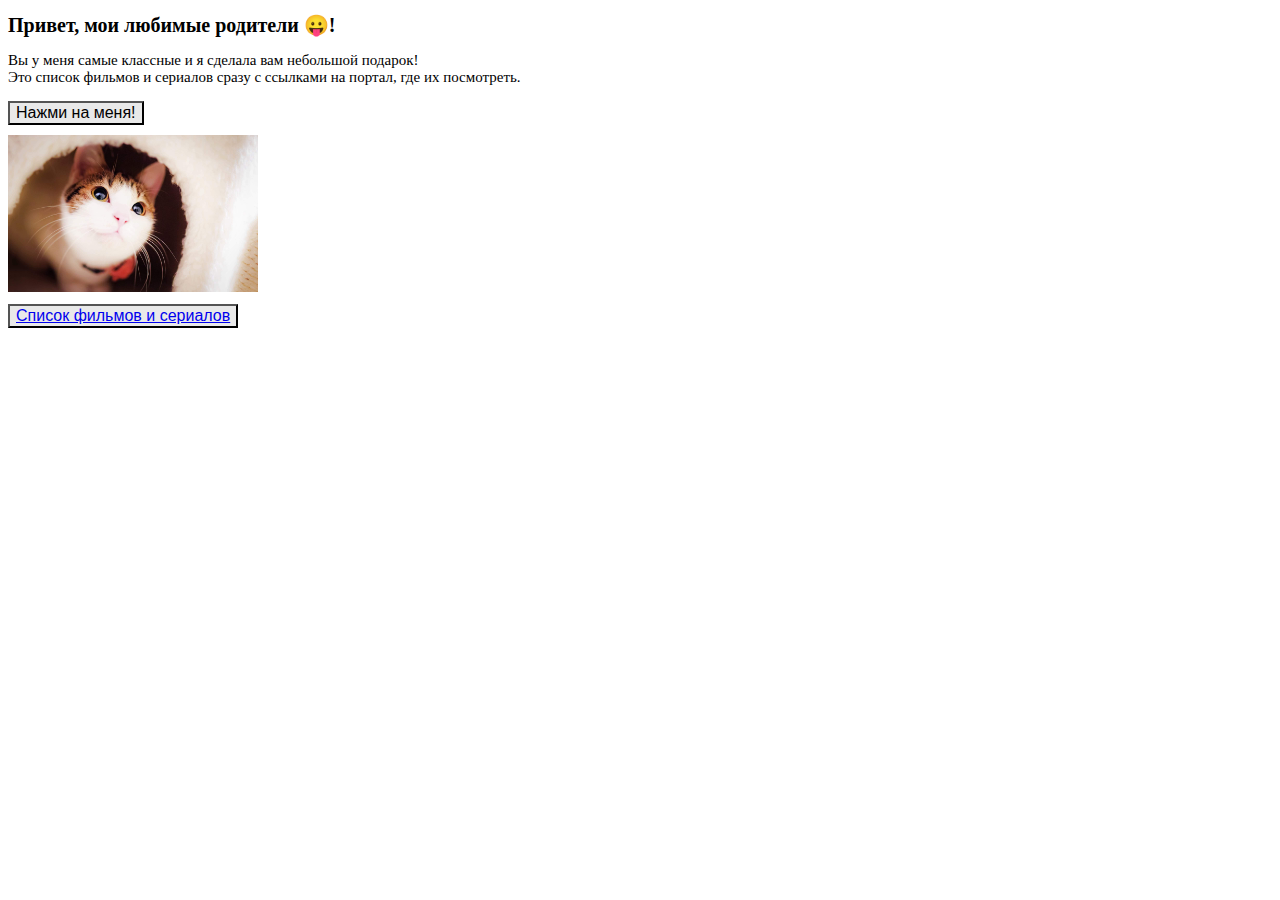
<file: index.html>
<!DOCTYPE html>
<html lang="en">
    <head>
        <meta charset="UTF-8">
        <title>Привет, мама!</title>
        <link rel="stylesheet" href="index.css">
    </head>

    <body>
        
            <h1>Привет, мои любимые родители &#128539! </h1>
                <p class="paragraf">
                        Вы у меня самые классные и я сделала вам небольшой подарок!
                    <br/>    
                        Это список фильмов и сериалов сразу с ссылками на портал, где их посмотреть.
                </p>
                <div class="click">
                    <button> Нажми на меня!</button>

                </div>
                <div class="output"></div>

                <div class="images">
                    <img src="image/1621520869_20-oir_mobi-p-koshki-milota-zhivotnie-krasivo-foto-20.jpg" 
                    alt="Милый котик"
                    width="250px">
                 </div>
                <br/>
                
                <div>
                    <button>
                        <a href="movies.html">Список фильмов и сериалов</a> 
                    </button>
                <script src="index.js"></script>
                </div>
    </body>
</html>
</file>
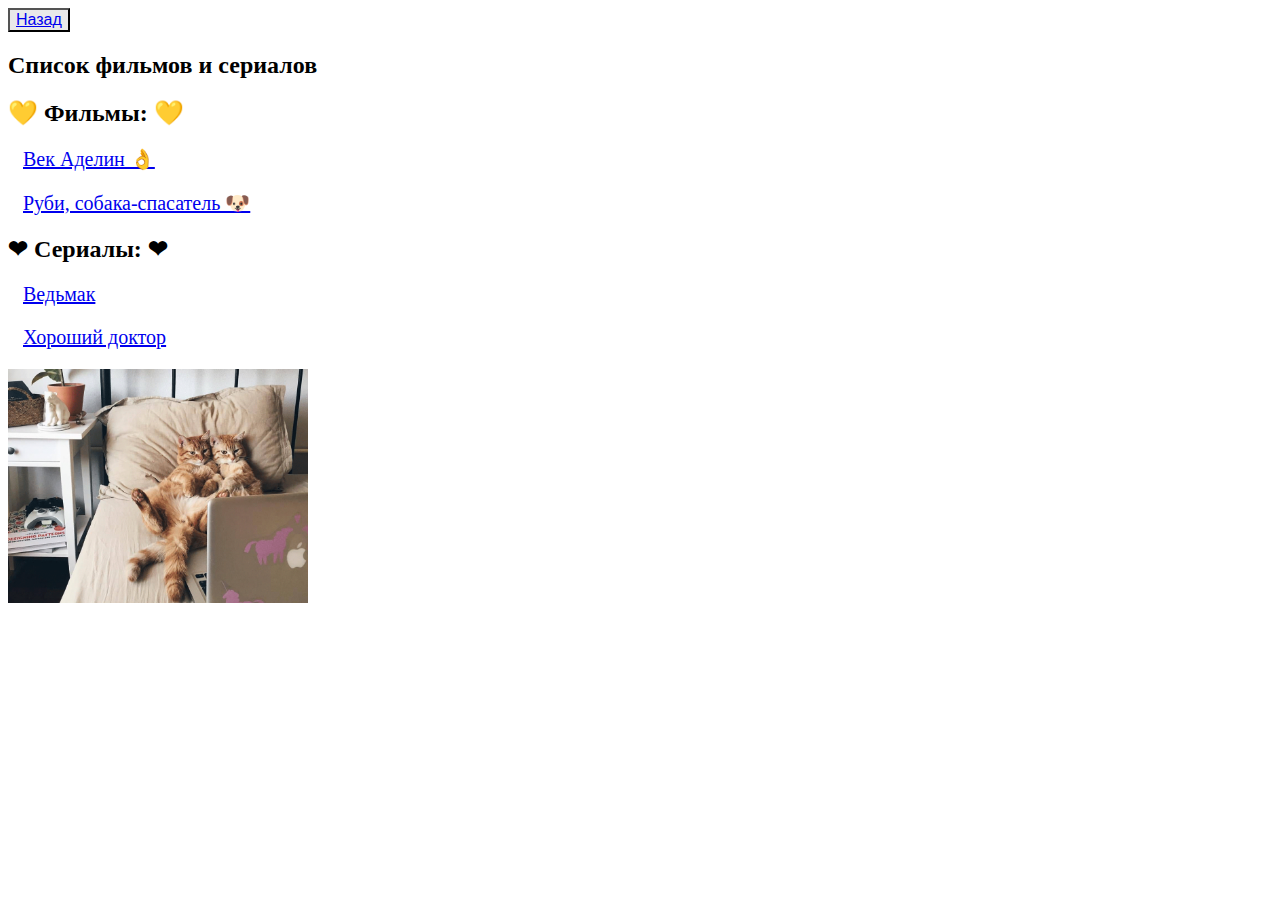
<file: movies.html>
<!DOCTYPE html>
<html lang="en">
<head>
    <meta charset="UTF-8">
    <title>Список фильмов</title>
    <link rel="stylesheet" href="index.css">
</head>
<body>
    <button>
        <a href="file:///C:/Users/foxyk/OneDrive/%D0%94%D0%BE%D0%BA%D1%83%D0%BC%D0%B5%D0%BD%D1%82%D1%8B/Projects/first-site/index.html">Назад</a>
    </button>
        <h2> Список фильмов и сериалов </h1>
        <div>    
                 <h2>&#128155 Фильмы: &#128155</h2>
             <div   class="blokc-movies">
                <p>
                    <a href="https://200623.lordfilm.black/4063-film-vek-adalin-2015.html">Век Аделин &#128076</a>
                </p>

                <p>
                <a href="https://lo21.lordfilm.lu/50482-film-rubi-sobaka-spasatel-2022.html">Руби, собака-спасатель &#128054 </a>
                </p>
            </div>
        </div>

        <div>
            <h2>&#10084 Сериалы: &#10084</h2>
                <div  class="block-serials">
                <p>
                    <a href="https://lordserial.top/zarubezhnye/44-vedmak.html">Ведьмак</a>

                </p>

                <p>
                    <a href="https://lordserial.top/zarubezhnye/100-horoshij-doktor.html">Хороший доктор</a>
                </p>
                </div>
        </div>
        <div>
            <img src="image/twocats.png" 
                 alt="Котик смотрит"
                 width="300px">
        </div>

</body>
</html>
</file>
<file: index.css>
h1{
    font-size: 20px;
    color: rgb(0, 0, 0);

}
h2 {
    margin-left: 0;
}
.block-serials {
    margin-left: 15px;
    font-size: 20px;
}
.blokc-movies {
    margin-left: 15px;
    font-size: 20px;
}

.click{
    font-size: small;
}
.images{
    margin-top: 10px;
    margin-bottom: -10px;
}
button{
    font-size: medium;
    background-color: rgb(233, 233, 233);
    text-decoration-color: black;
}
.paragraf{
    font-size: 15px;

}
</file>
